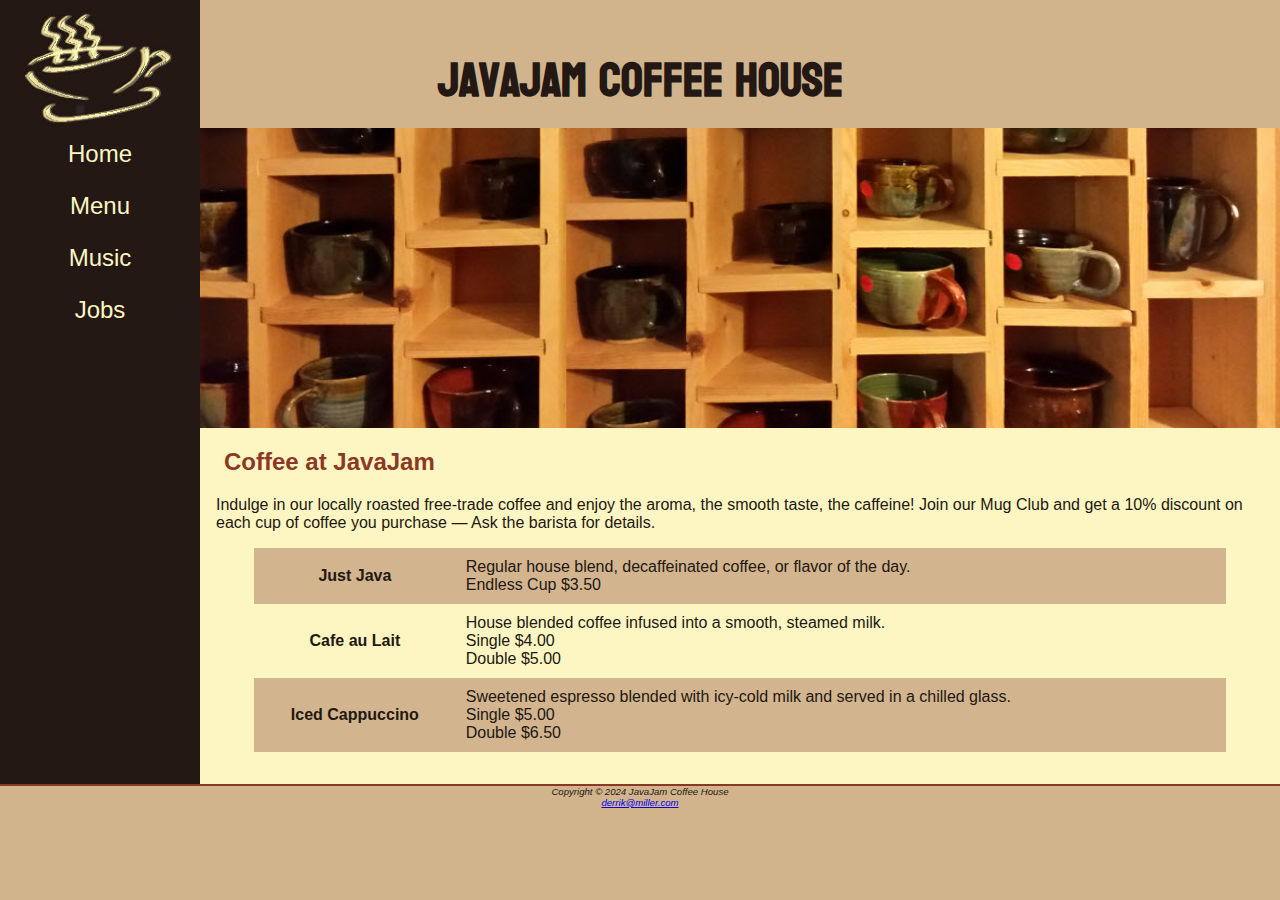
<file: javajam/menu.html>
<!DOCTYPE html>
<html lang="en">
  <head>
    <meta charset="UTF-8" />
    <meta http-equiv="X-UA-Compatible" content="IE=edge" />
    <meta name="viewport" content="width=device-width, initial-scale=1.0" />
    <title>Derrik Miller IS3700; JavaJam Menu</title>
    <meta name="description" content="JavaJam Coffee House Case Study" />
    <meta name="author" content="Derrik Miller" />
    <meta
      name="keywords"
      content="Homework, USU, Data Analytics and Information Systems"
    />

    <link rel="stylesheet" href="javajam.css" />
    <link rel="preconnect" href="https://fonts.googleapis.com" />
    <link rel="preconnect" href="https://fonts.gstatic.com" crossorigin />
    <link
      href="https://fonts.googleapis.com/css2?family=Roboto:ital,wght@0,100;0,300;0,400;0,500;0,700;0,900;1,100;1,300;1,400;1,500;1,700;1,900&display=swap"
      rel="stylesheet"
    />
  </head>
  <body>
    <div id="wrapper" class="wrapper">
      <header>
        <h1><a href="index.html">JavaJam Coffee House</a></h1>
      </header>
      <nav>
          <li><a href="index.html">Home</a></li>
          <li><a href="menu.html">Menu</a></li>
          <li><a href="music.html">Music</a></li>
          <li><a href="jobs.html">Jobs</a></li>
      </nav>
      <main>
        <div id="heromugs" class="heromug"></div>
        <h2>Coffee at JavaJam</h2>
        <p id="menuIntro" class="menuIntro">
          Indulge in our locally roasted free-trade coffee and enjoy the aroma,
          the smooth taste, the caffeine! Join our Mug Club and get a 10%
          discount on each cup of coffee you purchase &mdash; Ask the barista
          for details.&nbsp;
        </p>
        <table>
          <tr>
            <th>Just Java</th>
            <td>Regular house blend, decaffeinated coffee, or flavor of the day.<br/>Endless
              Cup $3.50</td>
          </tr>
          <tr>
            <th>Cafe au Lait</th>
            <td>House blended coffee infused into a smooth, steamed milk.<br/>Single
              $4.00 <br/>Double $5.00</td>
          </tr>
          <tr>
            <th>Iced Cappuccino</th>
            <td>Sweetened espresso blended with icy-cold milk and served in a
              chilled glass.<br/>Single $5.00 <br/>Double $6.50</td>
          </tr>
        </table>
        <div id="discount-popup">
          <p id="discount-message"></p>
          <button id="close-popup">Close</button>
        </div>
        <script src="javascript/menuDiscounts.js"></script>
      </main>
      <footer>
        Copyright © 2024 JavaJam Coffee House<br />
        <a href="mailto:derrik@miller.com">derrik@miller.com</a>
      </footer>
    </div>
  </body>
</html>
</file>
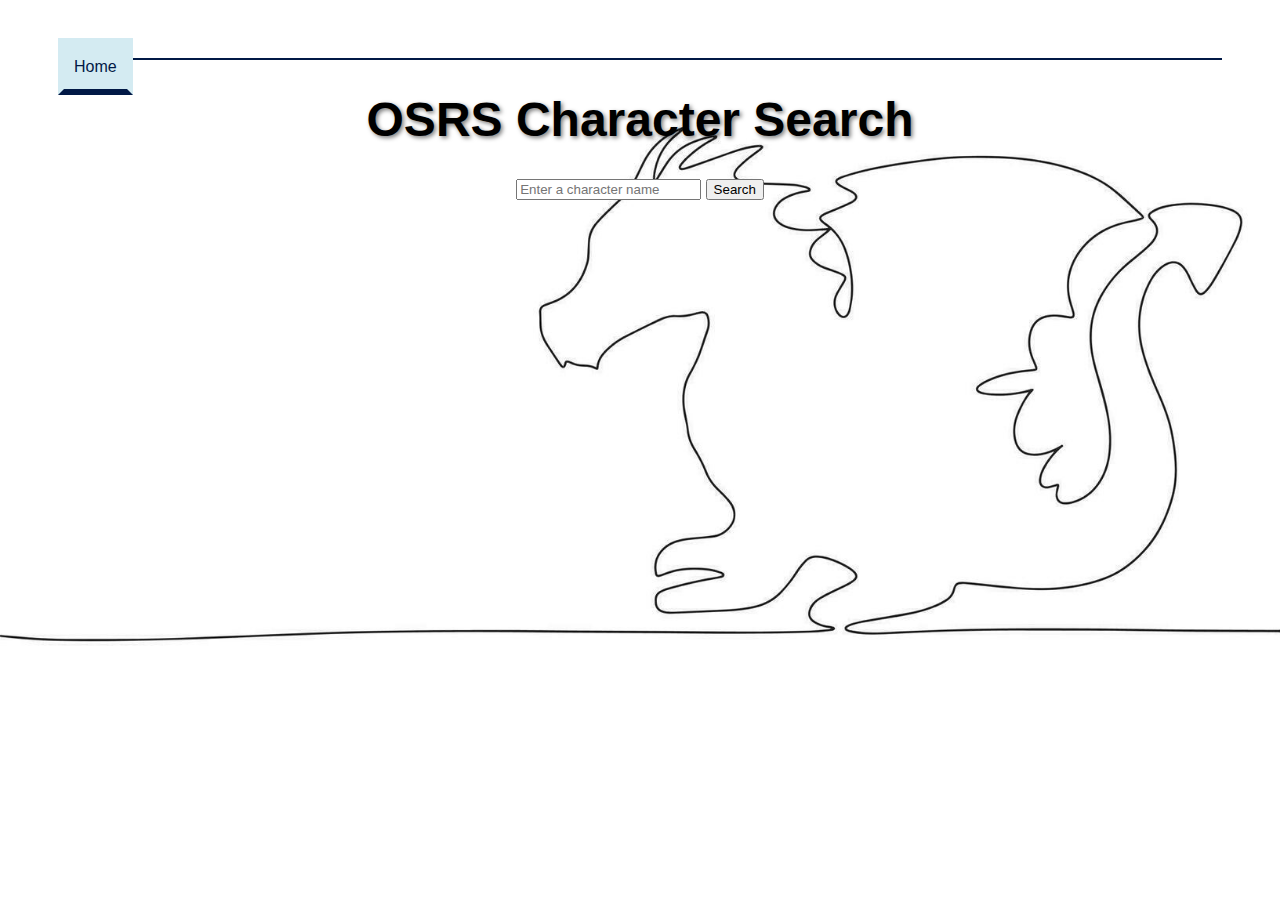
<file: sideproject/osrs.html>
<!DOCTYPE html>
<html lang="en">
  <head>
    <meta charset="UTF-8" />
    <meta name="viewport" content="width=device-width, initial-scale=1.0" />
    <title>OSRS Character Search</title>
    <link rel="stylesheet" href="osrs.css" />
  </head>
  <body>
    <div class="container">
      <nav id="mainNav">
        <ul>
          <li class="current"><a href="../index.html">Home</a></li>
        </ul>
      </nav>

      <h1>OSRS Character Search</h1>
      <form id="search-form">
        <input
          type="text"
          id="search-input"
          placeholder="Enter a character name"
        />
        <button type="submit">Search</button>
      </form>
      <div id="results"></div>
    </div>
    <script src="osrs.js"></script>
  </body>
</html>
</file>
<file: javajam/javajam.css>
@import url("https://fonts.googleapis.com/css2?family=Bayon&display=swap");

* {
  box-sizing: border-box;
}

/* Configure Small Layout */
body {
  background-color: #d2b48c;
  color: #221811;
  font-family: Tahoma, Arial, sans-serif;
  margin: 0;
}

#wrapper {
  background-color: #231814;
  padding: 0;
}

header {
  background-color: #d2b48c;
  background-image: url(images/cup.jpg);
  background-repeat: no-repeat;
  color: #231814;
  height: 128px;
  padding-left: 105px;
  padding-top: 5px;
  padding-bottom: 5px;
}

header a {
  text-decoration: none;
}

header a:link {
  color: #231814;
}

header a:visited {
  color: #231814;
}

header a:hover {
  color: #fef6c2;
}

h1 {
  font-size: 2em;
  font-family: "Bayon", sans-serif;
}

h2 {
  color: #8c3826;
}

h3,
dt {
  color: #8c3826;
}

h4 {
  background-color: #d2b48c;
  font-size: 1.2em;
  padding-left: 0.5em;
  padding-bottom: 0;
  text-transform: uppercase;
  border-bottom: 1px solid #221811;
  clear: left;
}

nav {
  text-align: center;
  font-size: 1.5em;
}

nav a {
  text-decoration: none;
}

nav a:link {
  color: #fef6c2;
}

nav a:visited {
  color: #d2b48c;
}

nav a:hover {
  color: #cc9933;
}

nav ul {
  display: flex;
  flex-direction: column;
  font-size: 1.25em;
  list-style-type: none;
  margin: 0;
  padding: 0;
}

nav li {
  border-bottom: 1px solid #fef6c2;
  padding: 0.5em 1em;
  width: 100%;
}

main {
  background-color: #fef6c2;
  display: block;
  padding: 0 0 2em 0;
}

h2,
h3,
h4,
p,
div,
ul,
dl {
  padding-left: 1em;
  padding-right: 1em;
}

main ul {
  padding-left: 2em;
}

.details {
  padding-left: 20%;
  padding-right: 20%;
  overflow: auto;
}

img {
  border-style: none;
  max-width: 100%;
  height: auto;
}

#homehero {
  height: 300px;
  background-image: url(images/road.jpg);
  background-repeat: no-repeat;
  background-size: 100% 100%;
}

#heromugs {
  height: 300px;
  background-image: url(images/threemugs.jpg);
  background-repeat: no-repeat;
  background-size: 100% 100%;
}

#heroguitar {
  height: 300px;
  background-image: url(images/guitar.jpg);
  background-repeat: no-repeat;
  background-size: 100% 100%;
}

#mobile {
  display: inline;
}

#desktop {
  display: none;
}

footer {
  background-color: #d2b48c;
  font-size: 0.6em;
  font-style: italic;
  text-align: center;
  padding-bottom: 1em;
  border-top: 2px solid #8c3826;
}

table {
  border-spacing: 0;
  margin: auto;
  width: 90%;
}


th, td {
  padding: 10px;
}

tr:nth-of-type(odd) {
  background-color: #d2b48e;
}

/* Configure Medium Layout */
@media (min-width: 600px) {
  header {
    padding-left: 0;
    text-align: center;
  }

  h1 {
    font-size: 3em;
  }

  nav ul {
    flex-flow: row nowrap;
    justify-content: space-around;
  }

  nav li {
    border-bottom: none;
  }

  #homehero {
    background-image: url(images/hero.jpg);
    height: 50vh;
  }

  #heromugs {
    background-image: url(images/heromugs.jpg);
  }

  #heroguitar {
    background-image: url(images/heroguitar.jpg);
  }

  #flow {
    display: flex;
    flex-direction: row;
  }

  #mobile {
    display: none;
  }

  #desktop {
    display: inline;
  }

  #discount-popup {
    display: none;
    position: fixed;
    top: 50%;
    left: 50%;
    transform: translate(-50%, -50%);
    background-color: #fff;
    border: 1px solid #ccc;
    padding: 20px;
    z-index: 9999;
  }
  
  #discount-popup.show {
    display: block;
  }

  .details {
    display: flex;
    flex-direction: row;
  }

  h4 {
    margin-left: 10%;
    margin-right: 10%;
  }
}

/* Configure Large Layout */
@media (min-width: 1024px) {
  @supports (display: grid) {
    header {
      grid-area: header;
    }

    nav {
      grid-area: nav;
    }

    main {
      grid-area: main;
    }

    footer {
      grid-area: footer;
    }

    #wrapper {
      display: grid;
      grid-template:
        "header header"
        "nav    main"
        "footer footer"
        / 200px;
    }

    nav ul {
      flex-direction: column;
    }

    header {
      background-image: url(images/coffeelogo.jpg);
    }
  }
}
</file>
<file: sideproject/osrs.css>
body {
  font-family: Arial, sans-serif;
  background-image: url("images/dragonOutline.jpg");
  background-size: cover;
  background-repeat: no-repeat;
  /* color: #fff; */
}

.container {
  text-align: center;
  padding: 50px;
}

h1 {
  font-size: 48px;
  text-shadow: 2px 2px 4px rgba(0, 0, 0, 0.5);
}

#search-form {
  margin-bottom: 20px;
}

#results {
  margin-top: 30px;
}

#mainNav {
  grid-area: nav;
  border-bottom: 2px solid #011946;
}

#mainNav ul {
  list-style-type: none;
  margin: 0;
  padding: 0;
}

#mainNav li {
  display: block;
  float: left;
}

#mainNav ul li a {
  padding: 20px 10px;
  text-decoration: none;
  color: #011946;
}

#mainNav ul li a:hover {
  color: #091b69;
}

#mainNav .current a {
  background-color: #d4ebf2;
  padding: 14px 10px;
  color: #011946;
  border: 6px solid transparent;
  border-bottom-color: #011946;
}
</file>
